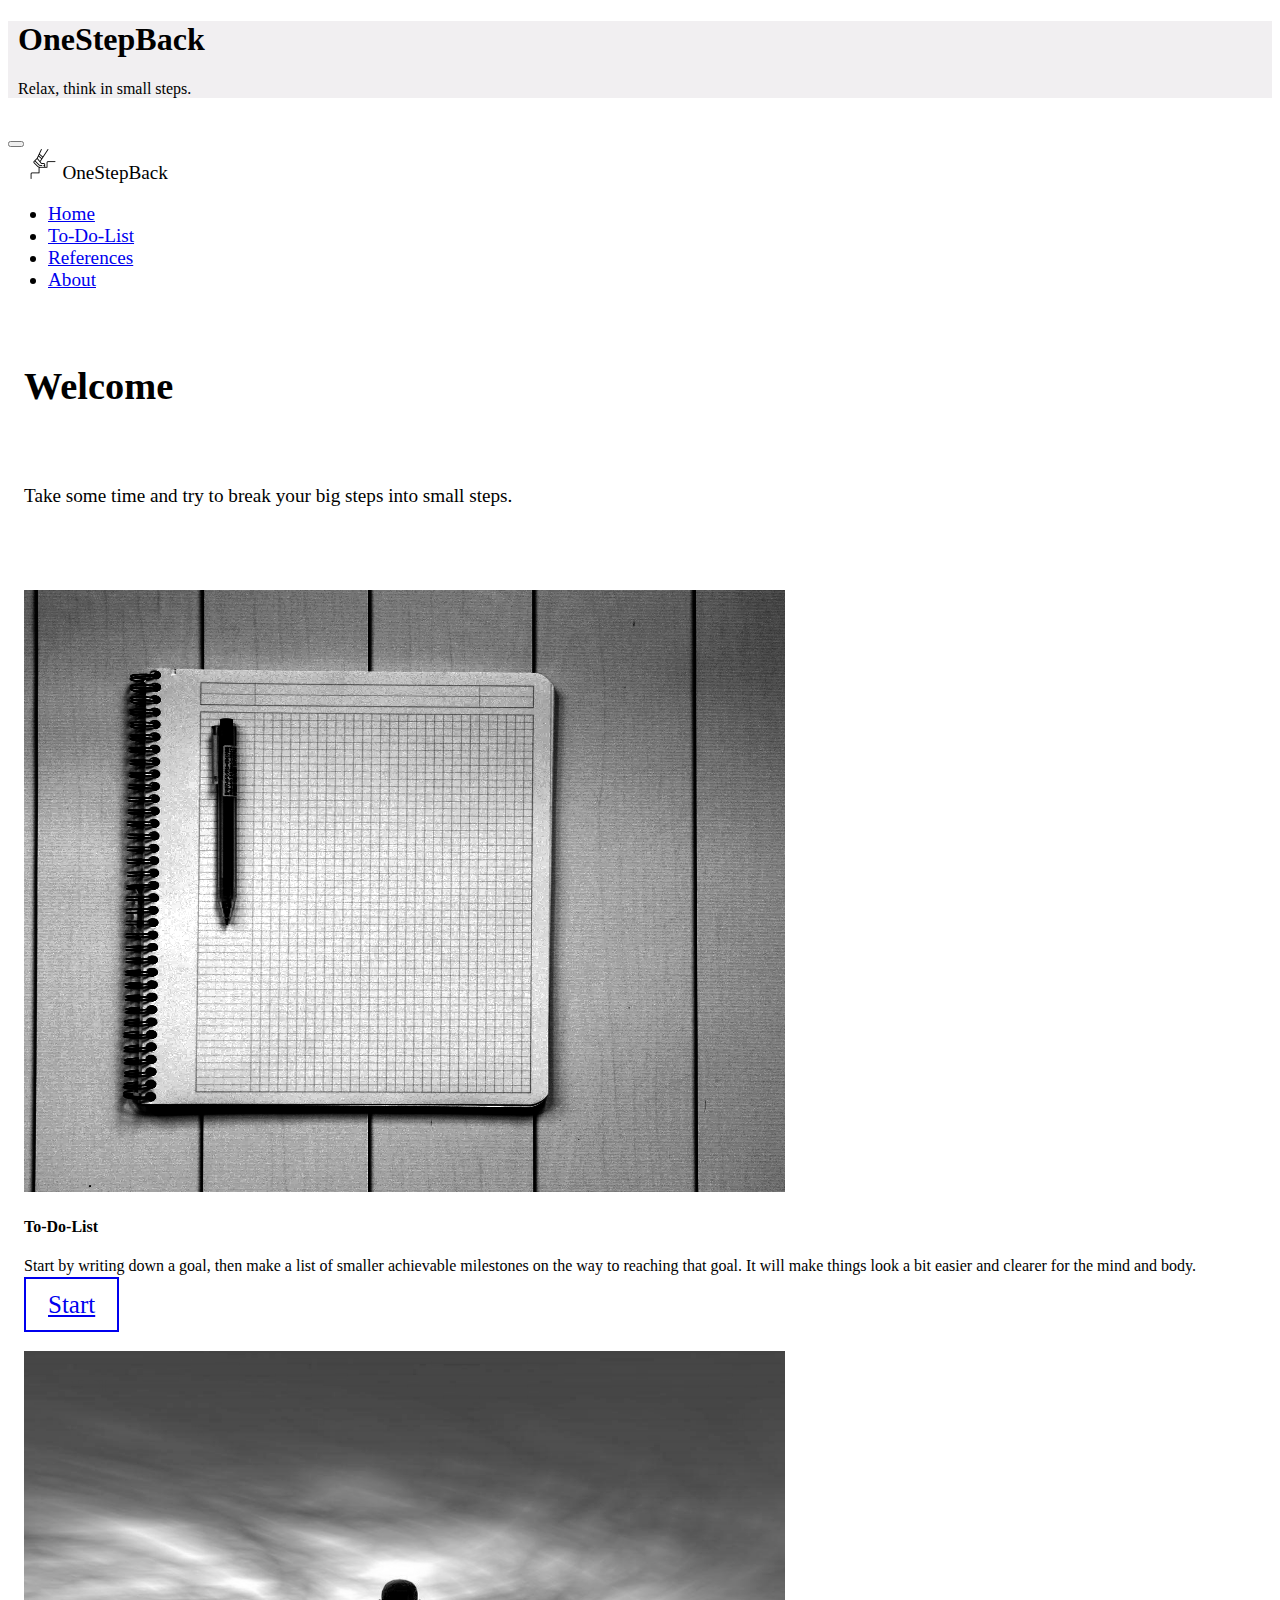
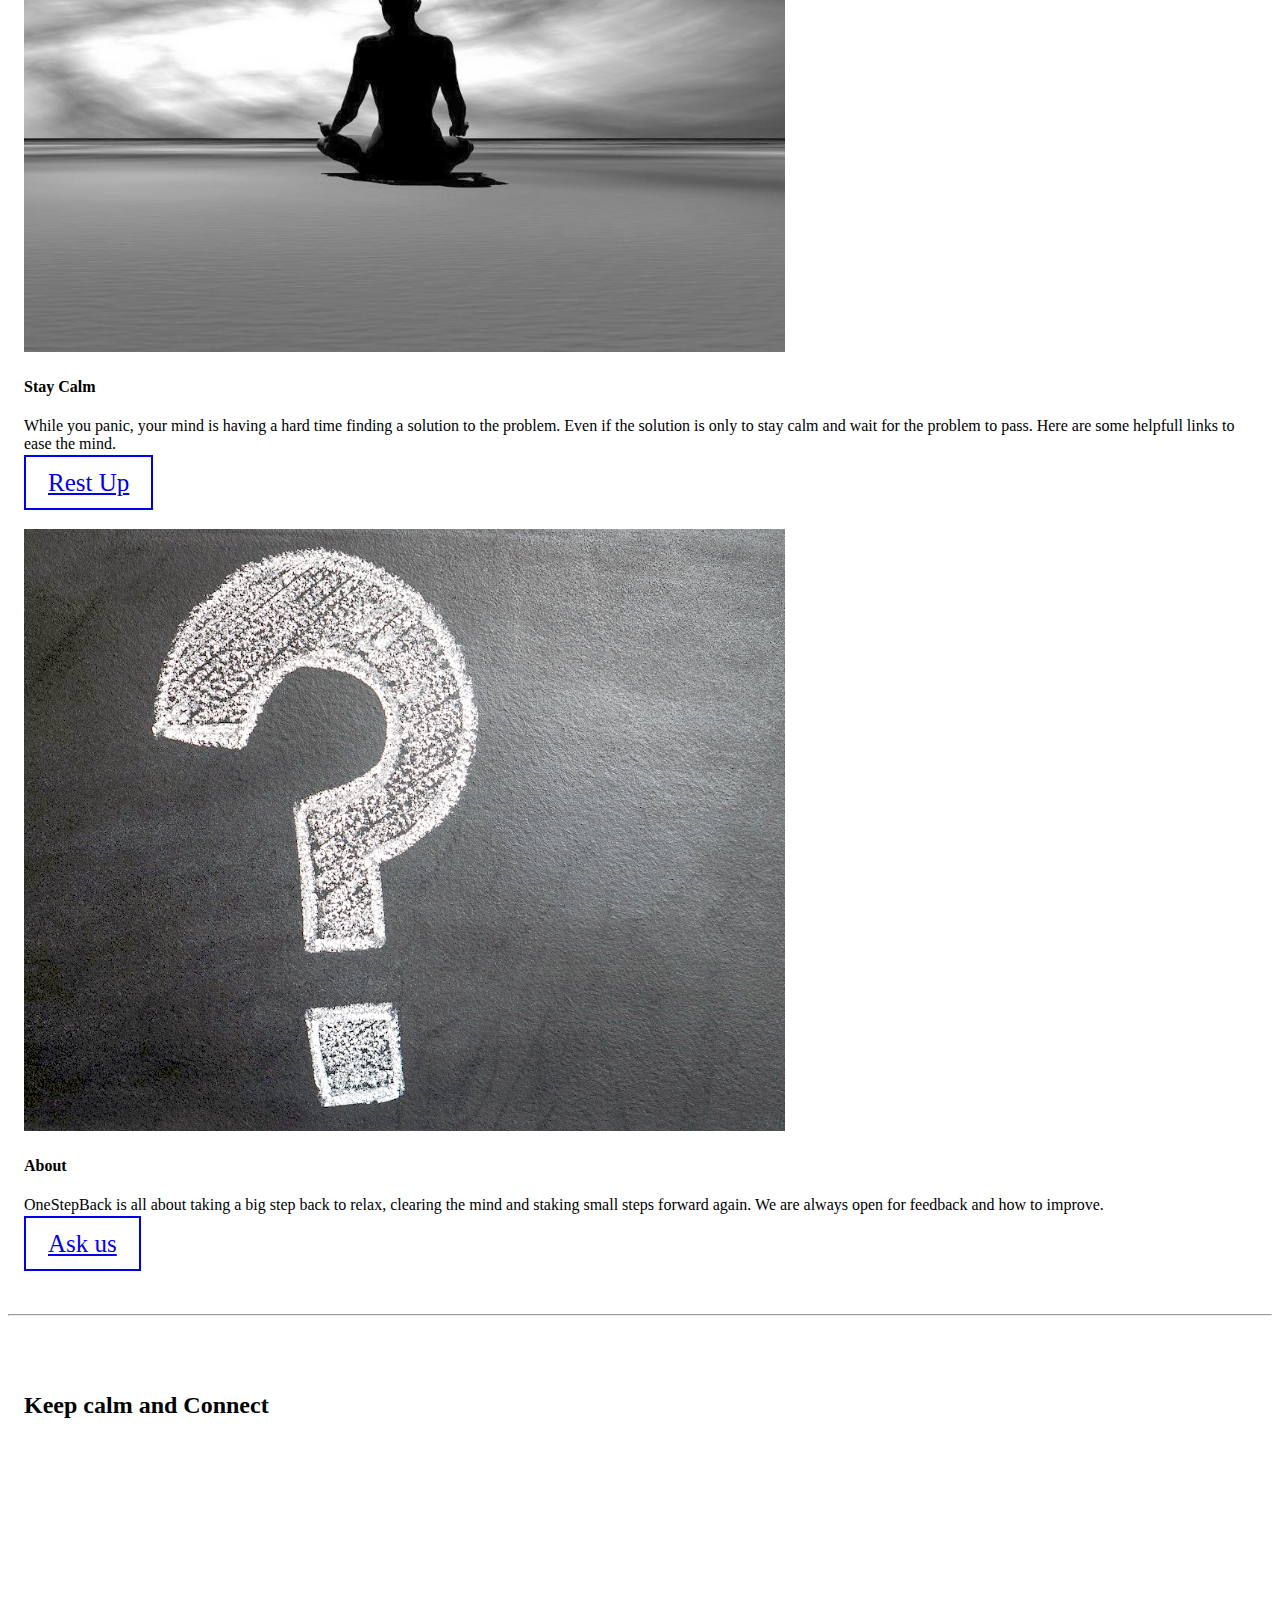
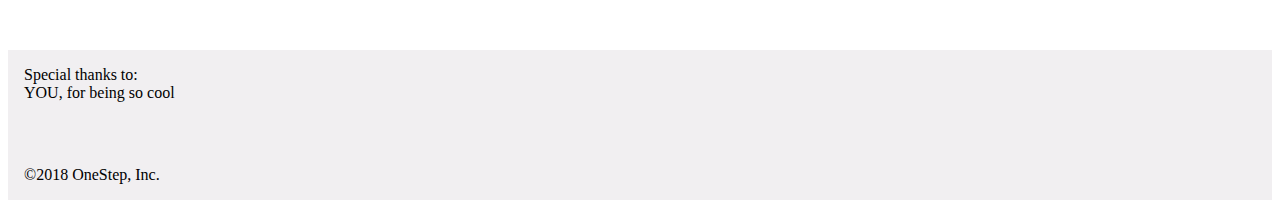
<file: index.html>
<!DOCTYPE html>
<html lang="en">

<head>
  <!-- Required meta tags -->
  <meta charset="utf-8">
  <meta name="viewport" content="width=device-width, initial-scale=1, shrink-to-fit=no">

  <!-- Bootstrap CSS -->
  <link rel="stylesheet" href="https://stackpath.bootstrapcdn.com/bootstrap/4.1.3/css/bootstrap.min.css" integrity="sha384-MCw98/SFnGE8fJT3GXwEOngsV7Zt27NXFoaoApmYm81iuXoPkFOJwJ8ERdknLPMO" crossorigin="anonymous">

  <!-- FontAswsome -->
  <link rel="stylesheet" href="https://use.fontawesome.com/releases/v5.6.1/css/all.css" integrity="sha384-gfdkjb5BdAXd+lj+gudLWI+BXq4IuLW5IT+brZEZsLFm++aCMlF1V92rMkPaX4PP" crossorigin="anonymous">

  <!-- Custom CSS -->
  <link rel="stylesheet" href="css/style.css">


  <title>OneStepBack</title>
</head>

<body>
  <div class="jumbotron jumbotron-fluid" style="margin-bottom: 0px;">
    <div class="container-fluid" style="margin-left: 10px;">
      <h1 class="display-4 bold">OneStepBack</h1>
      <p class="lead">Relax, think in small steps.</p>
    </div>
  </div>

  <nav class="navbar navbar-expand-sm navbar-light bg-light sticky-top">

    <button class="navbar-toggler" data-toggle="collapse" data-target="#navbarcollapse">
      <span class="navbar-toggler-icon"></span>
    </button>

    <div class="collapse navbar-collapse justify-content-sm-start" id="navbarcollapse">

      <a class="navbar-brand" style="margin-left: 10px;"><img src="img/step.png"></a>
      <span class="navbar-text">OneStepBack</span>
      <ul class="navbar-nav">
        <li class="nav-item">
          <a class="nav-link" href="#">Home</a>
        </li>
        <li class="nav-item">
          <a class="nav-link" href="to-Do-List.html">To-Do-List</a>
        </li>
        <li class="nav-item">
          <a class="nav-link" href="reference.html">References</a>
        </li>
        <li class="nav-item">
          <a class="nav-link" href="about.html">About</a>
        </li>
      </ul>
    </div>
  </nav>

  <div class="container-fluid padding">
    <div class="row welcome text-center">
      <div class="col-12">
        <h1 class="display-4 bold">Welcome</h1>
      </div>
      <div class="col-12">
        <p class="lead">Take some time and try to break your big steps into
          small steps.</p>
      </div>
    </div>
  </div>

  <div class="container-fluid padding">
    <div class="row padding">
      <div class="col-md-4 align-items-stretch">
        <div class="card">
          <img class="card-img-top" src="img/card12.png">
          <div class="card-body">
            <h4 class="card-title">To-Do-List</h4>
            <p class="card-text">Start by writing down a goal,
              then make a list of smaller achievable milestones on the way to reaching that goal. It will make things look a bit easier and clearer for the mind and body.
            </p>
            <a href="to-Do-List.html" class="btn btn-outline-secondary">Start</a>
          </div>
        </div>
      </div>

      <div class="col-md-4 align-items-stretch">
        <div class="card">
          <img class="card-img-top" src="img/card2.png">
          <div class="card-body">
            <h4 class="card-title">Stay Calm</h4>
            <p class="card-text">While you panic, your mind is having a hard time finding a solution to the problem.
              Even if the solution is only to stay calm and wait for the problem to pass. Here are some helpfull links to ease the mind.
            </p>
            <a href="reference.html" class="btn btn-outline-secondary">Rest Up</a>
          </div>
        </div>
      </div>

      <div class="col-md-4 align-items-stretch">
        <div class="card">
          <img class="card-img-top" src="img/card3.png">
          <div class="card-body">
            <h4 class="card-title">About</h4>
            <p class="card-text"> OneStepBack is all about taking a big step back to relax,
              clearing the mind and staking small steps forward again. We are always open for feedback and how to improve.
            </p>
            <a href="about.html" class="btn btn-outline-secondary">Ask us</a>
          </div>
        </div>
      </div>
    </div>
    <hr class="my-4">
  </div>

  <div class="container-fluid padding">
    <div class="row text-center padding">
      <div class="col-12">
        <h2 class="display-4">Keep calm and Connect</h2>
      </div>
      <div class="col-12 social padding">
        <a href="https://www.plus.google.com"><i class="fab fa-google-plus-g"></i></a>
        <a href="https://www.youtube.com"><i class="fab fa-youtube"></i> </a>
        <a href="https://www.instagram.com"><i class="fab fa-instagram"></i> </a>
        <a href="https://www.twitter.com"><i class="fab fa-twitter"></i> </a>
        <a href="https://www.facebook.com"><i class="fab fa-facebook"></i> </a>
        </div>
      </div>
    </div>
                    <footer class="text-black mt-4">
                    <div class="container-fluid py-3">

                      <div class="row">
                        <div class="col-sm-6">Special thanks to: <span class="small"><br>YOU, for being so cool</span></div>
                        <div class="col-sm"></div>
                        <div class="col-sm small text-sm-right">©2018 OneStep, Inc.</div>
                      </div>
                    </div>
                    </footer>

                    <!-- Optional JavaScript -->
                    <!-- jQuery first, then Popper.js, then Bootstrap JS -->
                    <script src="https://code.jquery.com/jquery-3.3.1.slim.min.js" integrity="sha384-q8i/X+965DzO0rT7abK41JStQIAqVgRVzpbzo5smXKp4YfRvH+8abtTE1Pi6jizo" crossorigin="anonymous"></script>
                    <script src="https://cdnjs.cloudflare.com/ajax/libs/popper.js/1.14.3/umd/popper.min.js" integrity="sha384-ZMP7rVo3mIykV+2+9J3UJ46jBk0WLaUAdn689aCwoqbBJiSnjAK/l8WvCWPIPm49" crossorigin="anonymous"></script>
                    <script src="https://stackpath.bootstrapcdn.com/bootstrap/4.1.3/js/bootstrap.min.js" integrity="sha384-ChfqqxuZUCnJSK3+MXmPNIyE6ZbWh2IMqE241rYiqJxyMiZ6OW/JmZQ5stwEULTy" crossorigin="anonymous"></script>
</body>

</html>
</file>
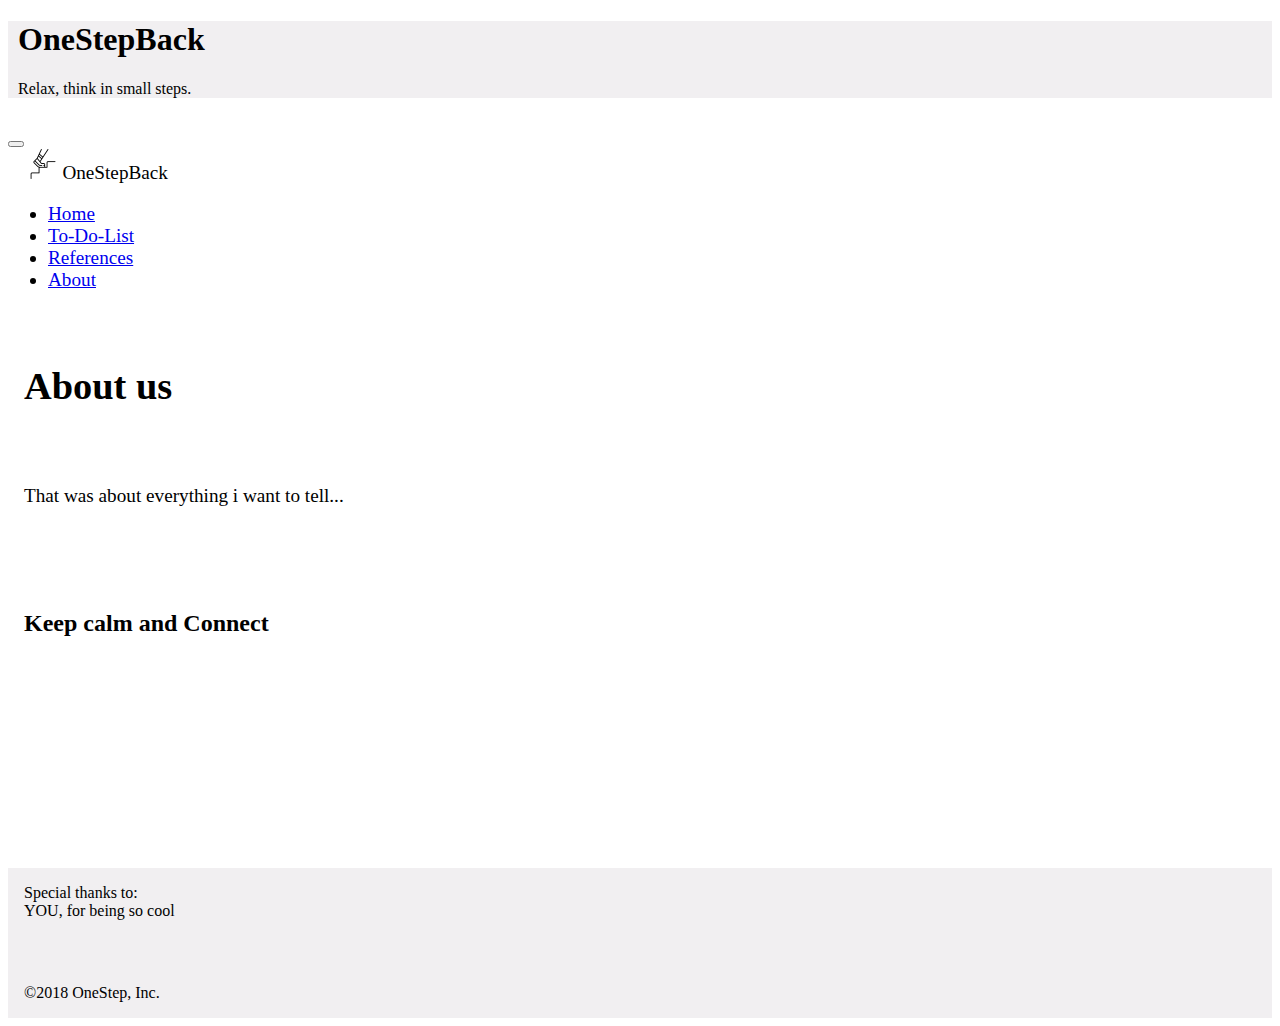
<file: about.html>
<!DOCTYPE html>
<html lang="en">

<head>
  <!-- Required meta tags -->
  <meta charset="utf-8">
  <meta name="viewport" content="width=device-width, initial-scale=1, shrink-to-fit=no">

  <!-- Bootstrap CSS -->
  <link rel="stylesheet" href="https://stackpath.bootstrapcdn.com/bootstrap/4.1.3/css/bootstrap.min.css" integrity="sha384-MCw98/SFnGE8fJT3GXwEOngsV7Zt27NXFoaoApmYm81iuXoPkFOJwJ8ERdknLPMO" crossorigin="anonymous">

  <!-- FontAswsome -->
  <link rel="stylesheet" href="https://use.fontawesome.com/releases/v5.6.1/css/all.css" integrity="sha384-gfdkjb5BdAXd+lj+gudLWI+BXq4IuLW5IT+brZEZsLFm++aCMlF1V92rMkPaX4PP" crossorigin="anonymous">

  <!-- Custom CSS -->
  <link rel="stylesheet" href="css/style.css">


  <title>OneStepBack</title>
</head>

<body>
  <div class="jumbotron jumbotron-fluid" style="margin-bottom: 0px;">
    <div class="container-fluid" style="margin-left: 10px;">
      <h1 class="display-4 bold">OneStepBack</h1>
      <p class="lead">Relax, think in small steps.</p>
    </div>
  </div>

  <nav class="navbar navbar-expand-sm navbar-light bg-light sticky-top">

    <button class="navbar-toggler" data-toggle="collapse" data-target="#navbarcollapse">
      <span class="navbar-toggler-icon"></span>
    </button>

    <div class="collapse navbar-collapse justify-content-sm-start" id="navbarcollapse">

      <a class="navbar-brand" style="margin-left: 10px;"><img src="img/step.png"></a>
      <span class="navbar-text">OneStepBack</span>
      <ul class="navbar-nav">
        <li class="nav-item">
          <a class="nav-link" href="index.html">Home</a>
        </li>
        <li class="nav-item">
          <a class="nav-link" href="to-Do-List.html">To-Do-List</a>
        </li>
        <li class="nav-item">
          <a class="nav-link" href="reference.html">References</a>
        </li>
        <li class="nav-item">
          <a class="nav-link" href="#">About</a>
        </li>
      </ul>
    </div>
  </nav>

  <div class="container-fluid padding">
    <div class="row welcome text-center">
      <div class="col-12">
        <h1 class="display-4 bold">About us</h1>
      </div>
      <div class="col-12">
        <p class="lead"> That was about everything i want to tell...</p>
      </div>
    </div>
  </div>

  <div class="container-fluid padding">
    <div class="row text-center padding">
      <div class="col-12">
        <h2 class="display-4">Keep calm and Connect</h2>
      </div>
      <div class="col-12 social padding">
        <a href="https://www.plus.google.com"><i class="fab fa-google-plus-g"></i></a>
        <a href="https://www.youtube.com"><i class="fab fa-youtube"></i> </a>
        <a href="https://www.instagram.com"><i class="fab fa-instagram"></i> </a>
        <a href="https://www.twitter.com"><i class="fab fa-twitter"></i> </a>
        <a href="https://www.facebook.com"><i class="fab fa-facebook"></i> </a>
      </div>
    </div>
  </div>
  <footer class="text-black mt-4">
    <div class="container-fluid py-3">

      <div class="row">
        <div class="col-sm-6">Special thanks to: <span class="small"><br>YOU, for being so cool</span></div>
        <div class="col-sm"></div>
        <div class="col-sm small text-sm-right">©2018 OneStep, Inc.</div>
      </div>
    </div>
  </footer>

  <!-- Optional JavaScript -->
  <!-- jQuery first, then Popper.js, then Bootstrap JS -->
  <script src="https://code.jquery.com/jquery-3.3.1.slim.min.js" integrity="sha384-q8i/X+965DzO0rT7abK41JStQIAqVgRVzpbzo5smXKp4YfRvH+8abtTE1Pi6jizo" crossorigin="anonymous"></script>
  <script src="https://cdnjs.cloudflare.com/ajax/libs/popper.js/1.14.3/umd/popper.min.js" integrity="sha384-ZMP7rVo3mIykV+2+9J3UJ46jBk0WLaUAdn689aCwoqbBJiSnjAK/l8WvCWPIPm49" crossorigin="anonymous"></script>
  <script src="https://stackpath.bootstrapcdn.com/bootstrap/4.1.3/js/bootstrap.min.js" integrity="sha384-ChfqqxuZUCnJSK3+MXmPNIyE6ZbWh2IMqE241rYiqJxyMiZ6OW/JmZQ5stwEULTy" crossorigin="anonymous"></script>
</body>

</html>
</file>
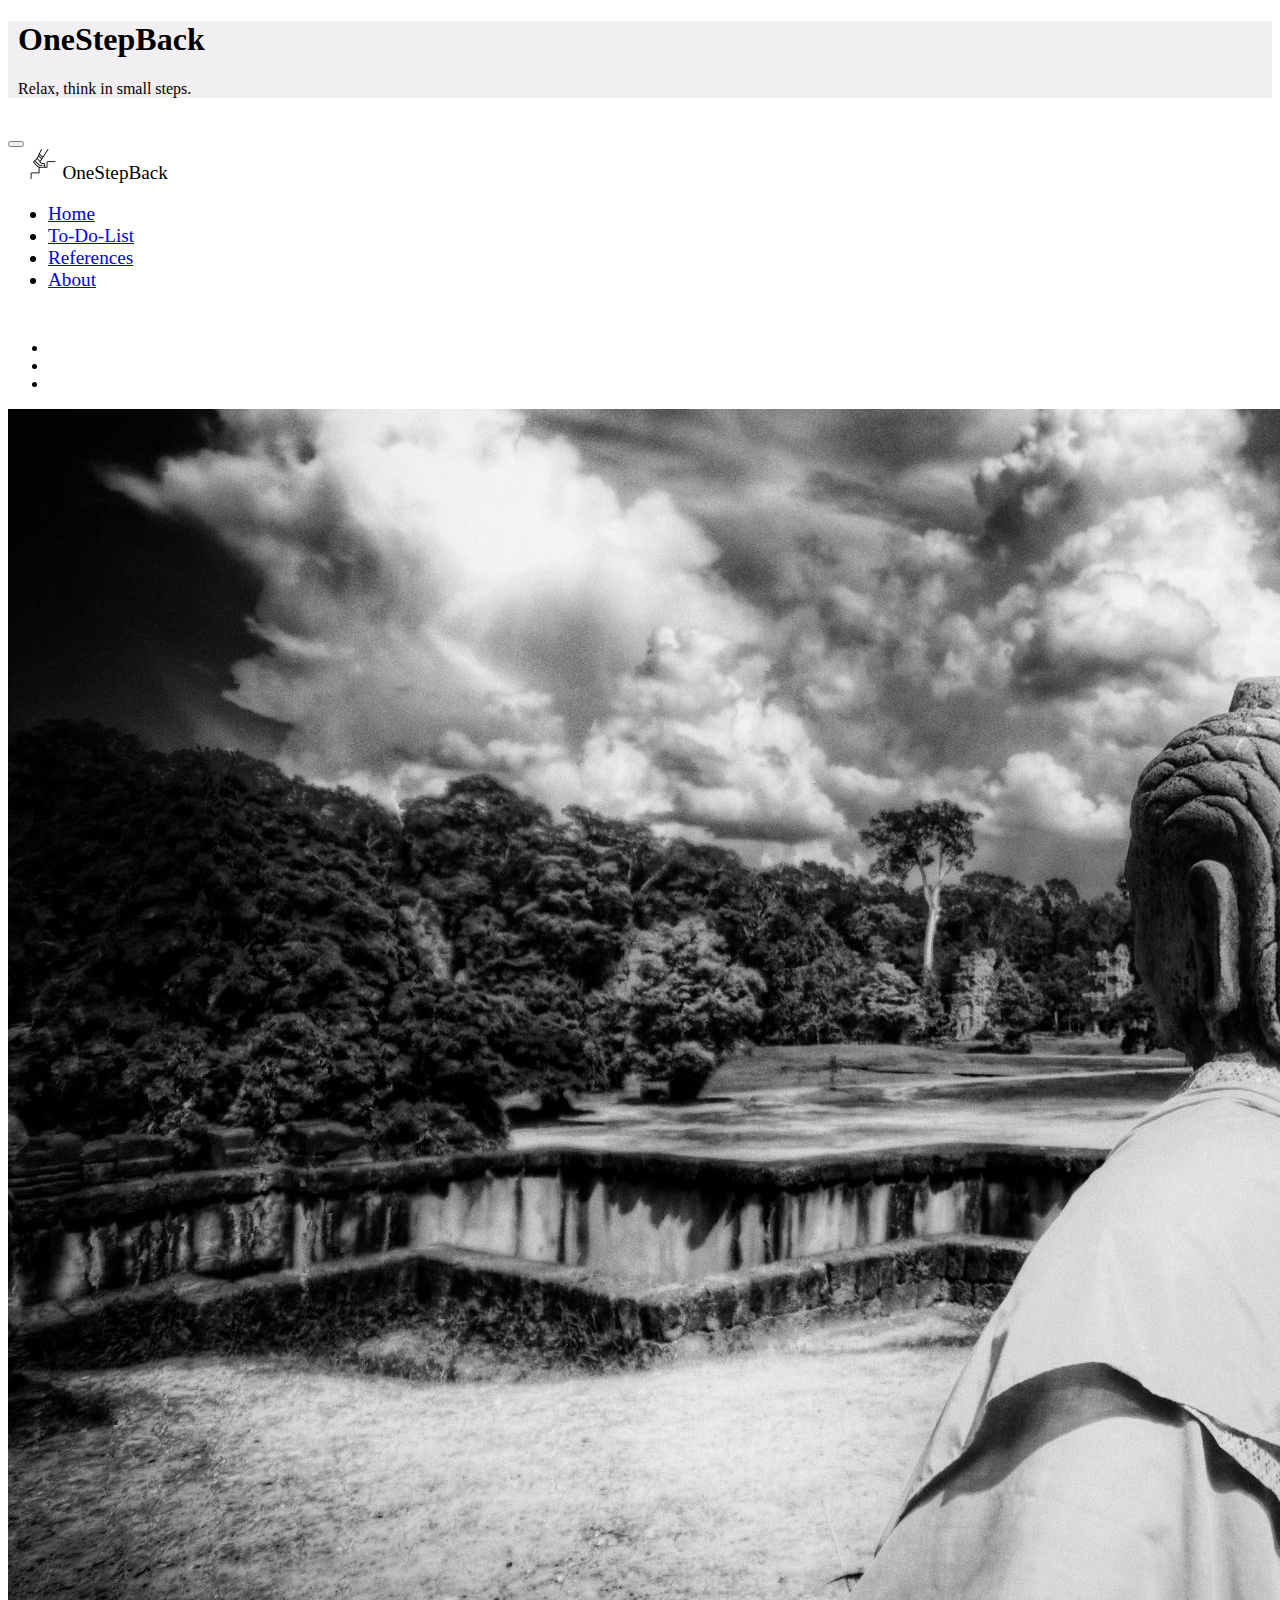
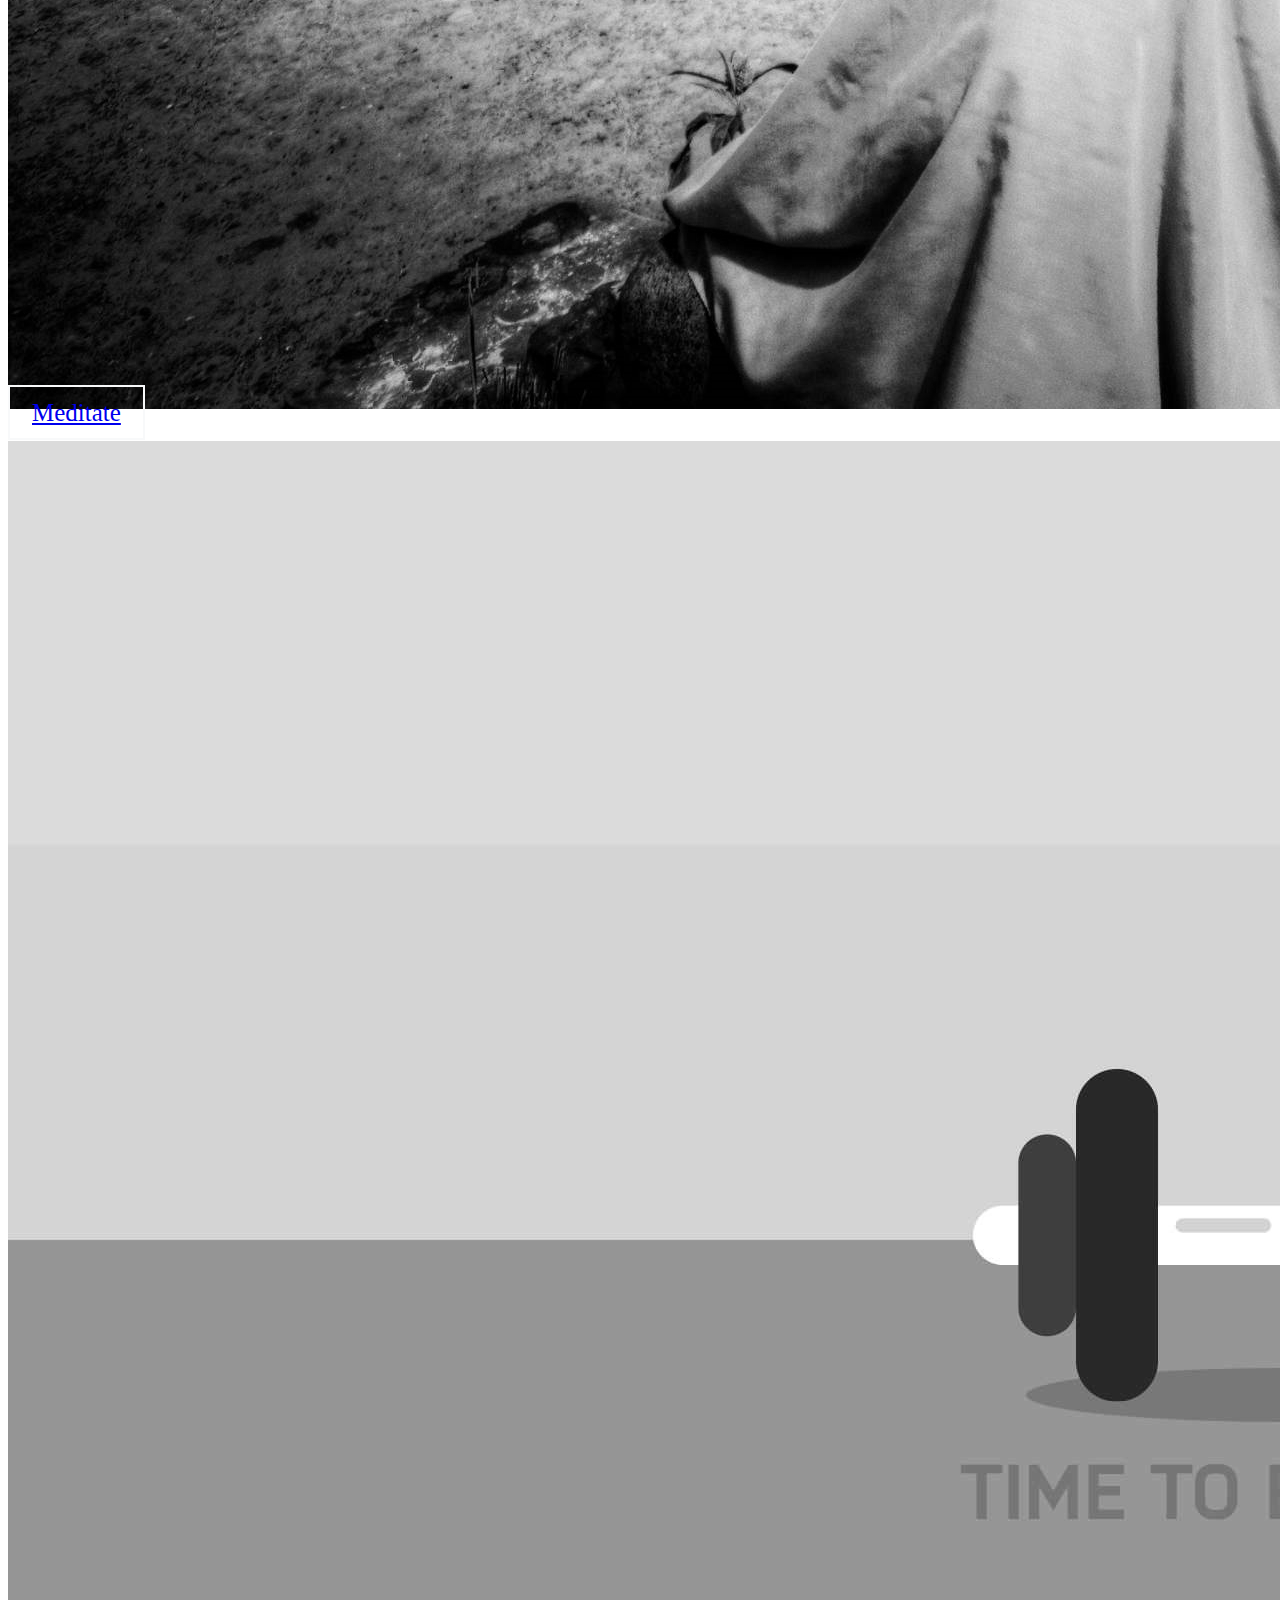
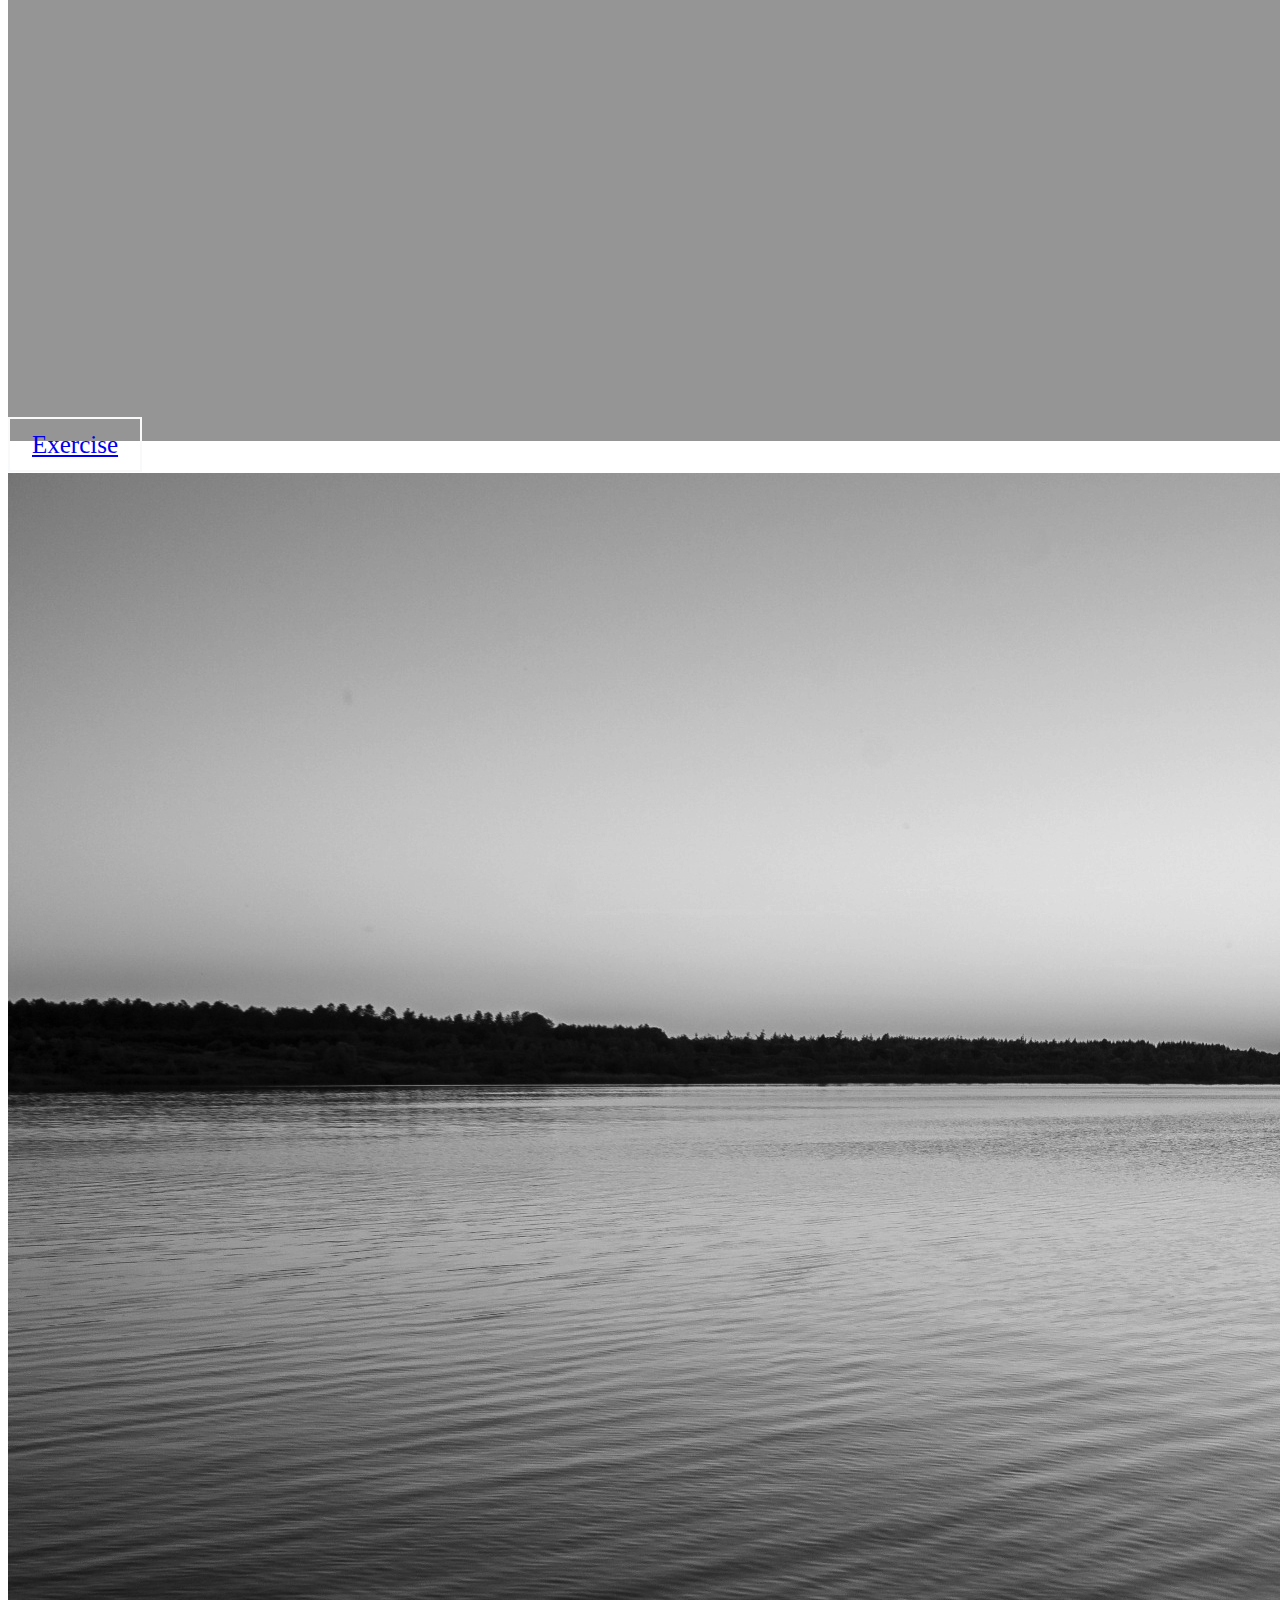
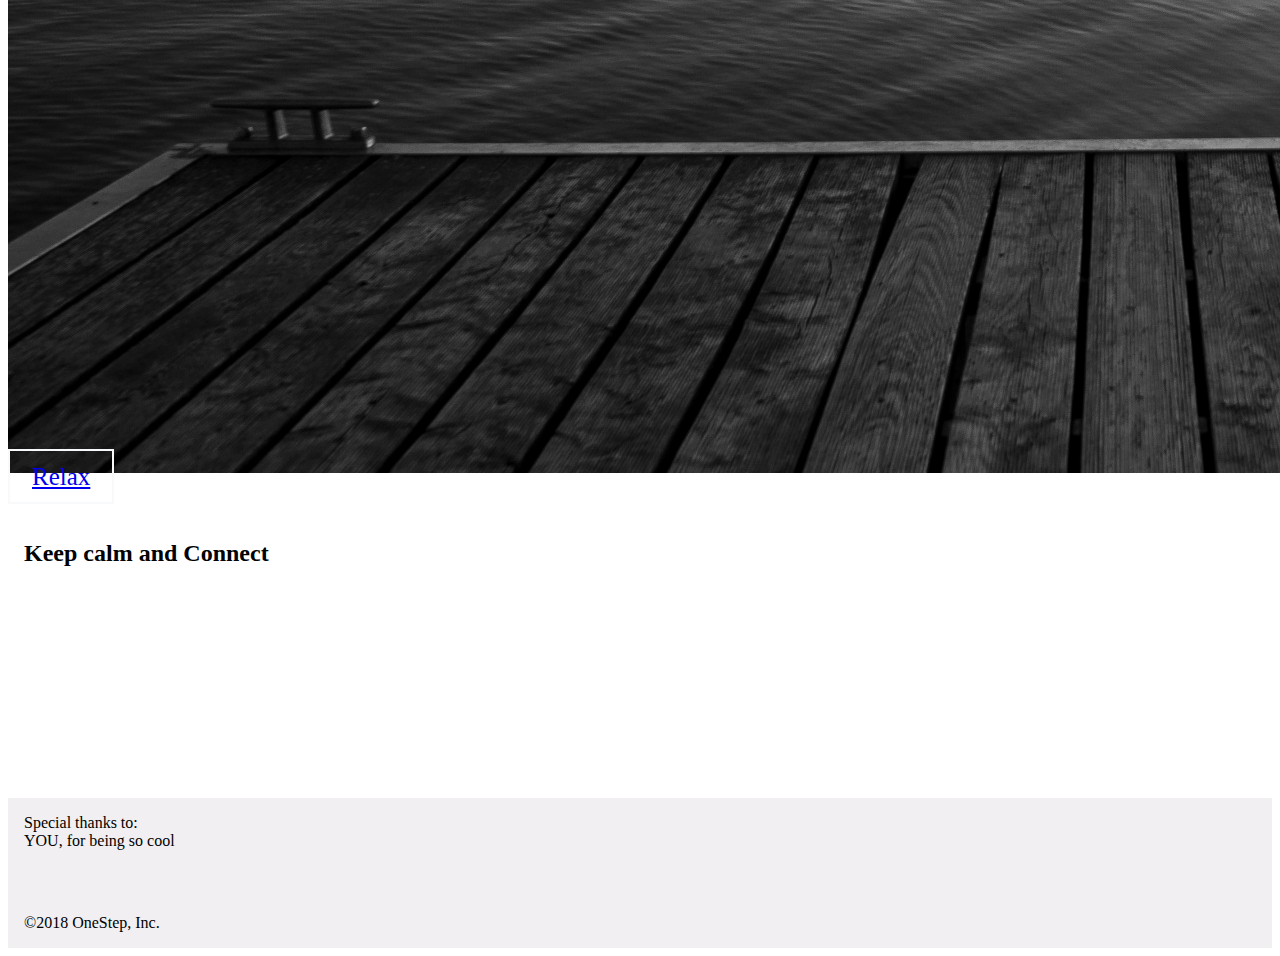
<file: reference.html>
<!DOCTYPE html>
<html lang="en">

<head>
  <!-- Required meta tags -->
  <meta charset="utf-8">
  <meta name="viewport" content="width=device-width, initial-scale=1, shrink-to-fit=no">

  <!-- Bootstrap CSS -->
  <link rel="stylesheet" href="https://stackpath.bootstrapcdn.com/bootstrap/4.1.3/css/bootstrap.min.css" integrity="sha384-MCw98/SFnGE8fJT3GXwEOngsV7Zt27NXFoaoApmYm81iuXoPkFOJwJ8ERdknLPMO" crossorigin="anonymous">

  <!-- FontAswsome -->
  <link rel="stylesheet" href="https://use.fontawesome.com/releases/v5.6.1/css/all.css" integrity="sha384-gfdkjb5BdAXd+lj+gudLWI+BXq4IuLW5IT+brZEZsLFm++aCMlF1V92rMkPaX4PP" crossorigin="anonymous">

  <!-- Custom CSS -->
  <link rel="stylesheet" href="css/style.css">


  <title>OneStepBack</title>
</head>

<body>
  <div class="jumbotron jumbotron-fluid" style="margin-bottom: 0px;">
    <div class="container-fluid" style="margin-left: 10px;">
      <h1 class="display-4 bold">OneStepBack</h1>
      <p class="lead">Relax, think in small steps.</p>
    </div>
  </div>

  <nav class="navbar navbar-expand-sm navbar-light bg-light sticky-top">

    <button class="navbar-toggler" data-toggle="collapse" data-target="#navbarcollapse">
      <span class="navbar-toggler-icon"></span>
    </button>

    <div class="collapse navbar-collapse justify-content-sm-start" id="navbarcollapse">

      <a class="navbar-brand" style="margin-left: 10px;"><img src="img/step.png"></a>
      <span class="navbar-text">OneStepBack</span>
      <ul class="navbar-nav">
        <li class="nav-item">
          <a class="nav-link" href="index.html">Home</a>
        </li>
        <li class="nav-item">
          <a class="nav-link" href="to-Do-List.html">To-Do-List</a>
        </li>
        <li class="nav-item">
          <a class="nav-link" href="#">References</a>
        </li>
        <li class="nav-item">
          <a class="nav-link" href="about.html">About</a>
        </li>
      </ul>
    </div>
  </nav>

  <div id="slides" class="carousel slide" data-ride="carousel">
    <ul class="carousel-indicators">
      <li data-target="#slides" data-slide-to="0" class="active"> </li>
      <li data-target="#slides" data-slide-to="1"> </li>
      <li data-target="#slides" data-slide-to="2"> </li>
    </ul>
    <div class="carousel-inner" role="listbox">
      <div class="carousel-item active">
        <img class="img-fluid" src="img/caro1.jpg">
        <div class="carousel-caption">
        <a href="http://www.donothingfor2minutes.com/" class="btn btn-secondary btn-lg" target="_blank">Meditate</a>
        </div>
      </div>
      <div class="carousel-item">
        <img class="img-fluid" src="img/caro2.jpg">
        <div class="carousel-caption">
          <a href="https://phrakture.github.io/molding-mobility.html" class="btn btn-secondary btn-lg" target="_blank">Exercise</a>
        </div>
      </div>
      <div class="carousel-item">
        <img class="img-fluid" src="img/caro3.jpg">
        <div class="carousel-caption">
          <a href="http://soundrown.com/" class="btn btn-secondary btn-lg" target="_blank">Relax</a>
        </div>
      </div>
    </div>
  </div>


  <div class="container-fluid padding">
    <div class="row text-center padding">
      <div class="col-12">
        <h2 class="display-4">Keep calm and Connect</h2>
      </div>
      <div class="col-12 social padding">
        <a href="https://www.plus.google.com"><i class="fab fa-google-plus-g"></i></a>
        <a href="https://www.youtube.com"><i class="fab fa-youtube"></i> </a>
        <a href="https://www.instagram.com"><i class="fab fa-instagram"></i> </a>
        <a href="https://www.twitter.com"><i class="fab fa-twitter"></i> </a>
        <a href="https://www.facebook.com"><i class="fab fa-facebook"></i> </a>
      </div>
    </div>
  </div>
  <footer class="text-black mt-4">
    <div class="container-fluid py-3">

      <div class="row">
        <div class="col-sm-6">Special thanks to: <span class="small"><br>YOU, for being so cool</span></div>
        <div class="col-sm"></div>
        <div class="col-sm small text-sm-right">©2018 OneStep, Inc.</div>
      </div>
    </div>
  </footer>

  <!-- Optional JavaScript -->
  <!-- jQuery first, then Popper.js, then Bootstrap JS -->
  <script src="https://code.jquery.com/jquery-3.3.1.slim.min.js" integrity="sha384-q8i/X+965DzO0rT7abK41JStQIAqVgRVzpbzo5smXKp4YfRvH+8abtTE1Pi6jizo" crossorigin="anonymous"></script>
  <script src="https://cdnjs.cloudflare.com/ajax/libs/popper.js/1.14.3/umd/popper.min.js" integrity="sha384-ZMP7rVo3mIykV+2+9J3UJ46jBk0WLaUAdn689aCwoqbBJiSnjAK/l8WvCWPIPm49" crossorigin="anonymous"></script>
  <script src="https://stackpath.bootstrapcdn.com/bootstrap/4.1.3/js/bootstrap.min.js" integrity="sha384-ChfqqxuZUCnJSK3+MXmPNIyE6ZbWh2IMqE241rYiqJxyMiZ6OW/JmZQ5stwEULTy" crossorigin="anonymous"></script>
</body>

</html>
</file>
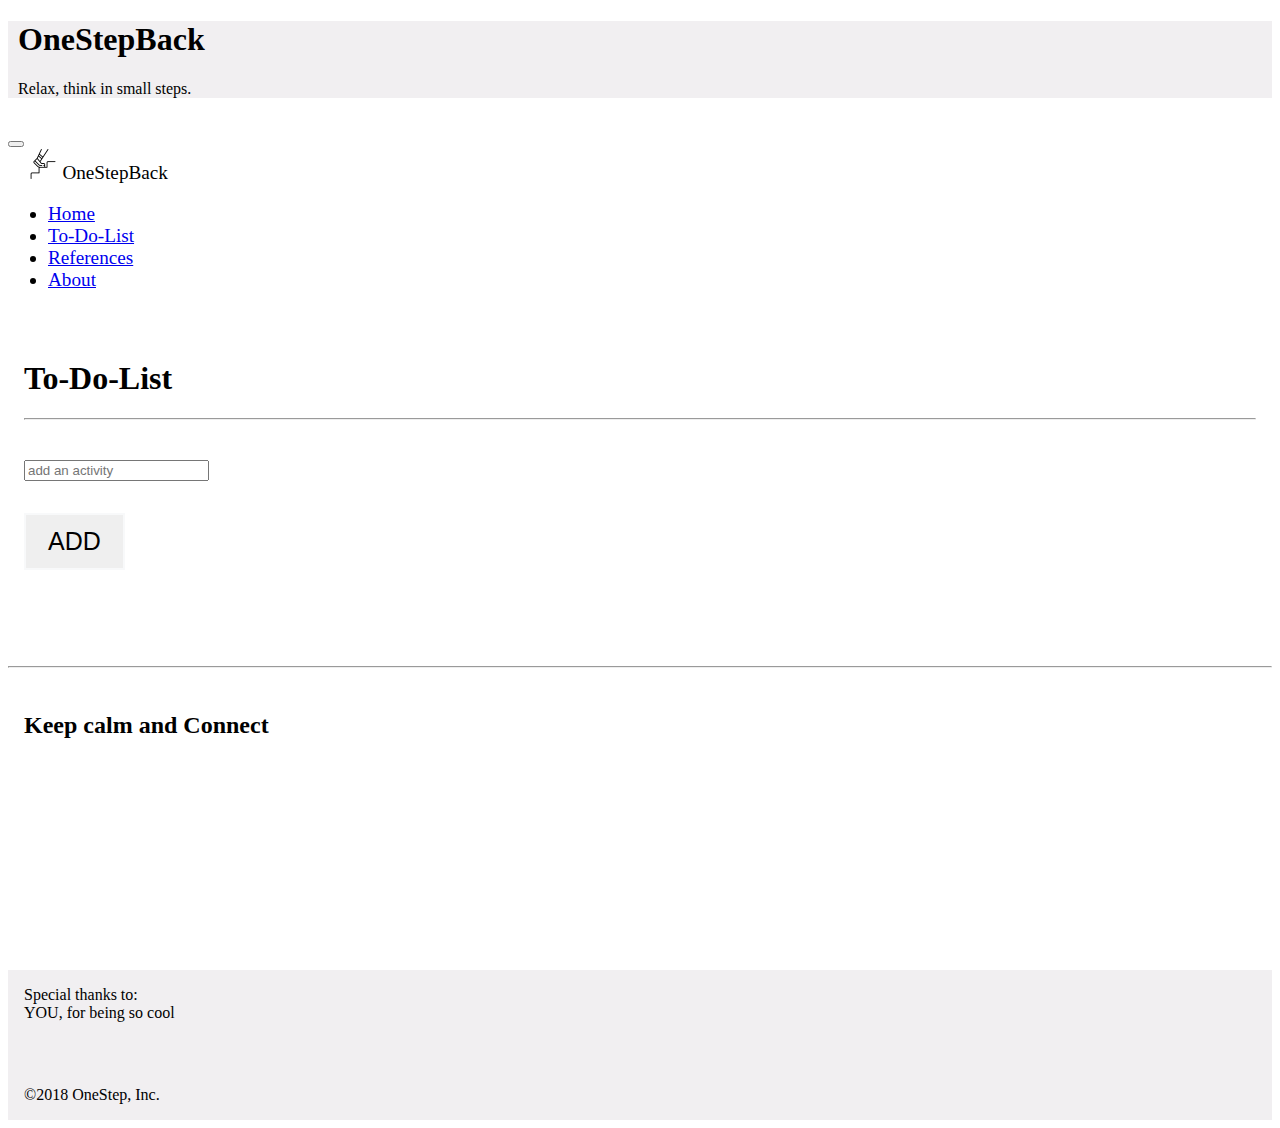
<file: to-Do-List.html>
<!DOCTYPE html>
<html lang="en">

<head>
  <!-- Required meta tags -->
  <meta charset="utf-8">
  <meta name="viewport" content="width=device-width, initial-scale=1, shrink-to-fit=no">

  <!-- Bootstrap CSS -->
  <link rel="stylesheet" href="https://stackpath.bootstrapcdn.com/bootstrap/4.1.3/css/bootstrap.min.css" integrity="sha384-MCw98/SFnGE8fJT3GXwEOngsV7Zt27NXFoaoApmYm81iuXoPkFOJwJ8ERdknLPMO" crossorigin="anonymous">

  <!-- FontAswsome -->
  <link rel="stylesheet" href="https://use.fontawesome.com/releases/v5.6.1/css/all.css" integrity="sha384-gfdkjb5BdAXd+lj+gudLWI+BXq4IuLW5IT+brZEZsLFm++aCMlF1V92rMkPaX4PP" crossorigin="anonymous">

  <!-- Custom CSS -->
  <link rel="stylesheet" href="css/style.css">


  <title>OneStepBack</title>
</head>

<body>
  <div class="jumbotron jumbotron-fluid" style="margin-bottom: 0px;">
    <div class="container-fluid" style="margin-left: 10px;">
      <h1 class="display-4 bold">OneStepBack</h1>
      <p class="lead">Relax, think in small steps.</p>
    </div>
  </div>

  <nav class="navbar navbar-expand-sm navbar-light bg-light sticky-top">

    <button class="navbar-toggler" data-toggle="collapse" data-target="#navbarcollapse">
      <span class="navbar-toggler-icon"></span>
    </button>

    <div class="collapse navbar-collapse justify-content-sm-start" id="navbarcollapse">

      <a class="navbar-brand" style="margin-left: 10px;"><img src="img/step.png"></a>
      <span class="navbar-text">OneStepBack</span>
      <ul class="navbar-nav">
        <li class="nav-item">
          <a class="nav-link" href="index.html">Home</a>
        </li>
        <li class="nav-item">
          <a class="nav-link" href="#">To-Do-List</a>
        </li>
        <li class="nav-item">
          <a class="nav-link" href="reference.html">References</a>
        </li>
        <li class="nav-item">
          <a class="nav-link" href="about.html">About</a>
        </li>
      </ul>
    </div>
  </nav>

  <div class="container-fluid padding">
    <div class="row text-center padding">
      <div class="col-12">
		<h1 class="display-4">To-Do-List</h1>
    <hr class="my-4">
    </div>
    <div class="col-12">
    <input id="inputtodolist" type="text" class="form-control" placeholder="add an activity">
    </div>
		<div class="col-12">
		<button id="addtodolist" class="btn btn-block btn-secondary">ADD</button>
	</div>
  </div>
  </div>
	<div class="container">
		<!--add an ordered list tag-->
		<ol id="oltodolist" class="list-group">

		</ol>
        <hr class="my-4">
	</div>


  <div class="container-fluid padding">
    <div class="row text-center padding">
      <div class="col-12">
        <h2 class="display-4">Keep calm and Connect</h2>
      </div>
      <div class="col-12 social padding">
        <a href="https://www.plus.google.com"><i class="fab fa-google-plus-g"></i></a>
        <a href="https://www.youtube.com"><i class="fab fa-youtube"></i> </a>
        <a href="https://www.instagram.com"><i class="fab fa-instagram"></i> </a>
        <a href="https://www.twitter.com"><i class="fab fa-twitter"></i> </a>
        <a href="https://www.facebook.com"><i class="fab fa-facebook"></i> </a>
      </div>
    </div>
  </div>
  <footer class="text-black mt-4">
    <div class="container-fluid py-3">

      <div class="row">
        <div class="col-sm-6">Special thanks to: <span class="small"><br>YOU, for being so cool</span></div>
        <div class="col-sm"></div>
        <div class="col-sm small text-sm-right">©2018 OneStep, Inc.</div>
      </div>
    </div>
  </footer>

  <!-- Optional JavaScript -->
  <!-- jQuery first, then Popper.js, then Bootstrap JS -->
  <script src="https://code.jquery.com/jquery-3.3.1.slim.min.js" integrity="sha384-q8i/X+965DzO0rT7abK41JStQIAqVgRVzpbzo5smXKp4YfRvH+8abtTE1Pi6jizo" crossorigin="anonymous"></script>
  <script src="https://cdnjs.cloudflare.com/ajax/libs/popper.js/1.14.3/umd/popper.min.js" integrity="sha384-ZMP7rVo3mIykV+2+9J3UJ46jBk0WLaUAdn689aCwoqbBJiSnjAK/l8WvCWPIPm49" crossorigin="anonymous"></script>
  <script src="https://stackpath.bootstrapcdn.com/bootstrap/4.1.3/js/bootstrap.min.js" integrity="sha384-ChfqqxuZUCnJSK3+MXmPNIyE6ZbWh2IMqE241rYiqJxyMiZ6OW/JmZQ5stwEULTy" crossorigin="anonymous"></script>
  <script src="todolist.js"></script>
</body>

</html>
</file>
<file: css/style.css>
/*body {
  background: url('../img/background.jpg') no-repeat center center fixed;
  -webkit-background-size: cover;
  -moz-background-size: cover;
  background-size: cover;
  -o-background-size: cover;
} */

html {
  font-size: 1rem;
}

.btn {
  padding: 12px 22px;
  border: 2px solid;
  font-size: 25px;
}


.btn-secondary:hover {
  background-color: #F1EFF1;
}

.btn-secondary {
  border-color: #F8F9FA;
}

.btn:hover {
  border-color: #F8F9FA;
}


.navbar {
  margin-bottom: 0;
  border-radius: 0;
  padding: 1% 0;
}

.jumbotron {
  background-color: #F1EFF1;
}

.navbar .navbar-collapse span {
  color: black;
  margin-right: 10px;
}

[class*="col-"] {
  padding: 1rem;
}

.padding {
  padding-bottom: 2rem;
}

footer {
  background-color: #F1EFF1;
}

.align-self-end{
  font-align: right;
}

.social a{
  font-size: 4.5em;
  padding: 3rem;
  text-decoration: none;
}

.fa-youtube, .fa-twitter ,.fa-facebook ,.fa-instagram ,.fa-google-plus-g{
  color:#F1EFF1;
}

.fa-youtube:hover
, .fa-twitter:hover
,.fa-facebook:hover
,.fa-instagram:hover
,.fa-google-plus-g:hover{
  color:#d5d5d5;
}

.navbar-brand {
  padding-left: 0.5em;
}

.carousel-caption {
  top: 60%;
  transform: translateY(-50%);
}

.remove-button{
	color: #d5d5d5;
	float: right;
	cursor: pointer;
}




/* Extra small devices (portrait phones, less than 576px) */
@media (max-width: 575.98px) {
  .navbar-brand {
    display: none;
  }
  .nav-item{
    padding-left: 1.2em;
  }
  .navbar .navbar-collapse span{
    padding-left: 1.2em;
  }
  .navbar-toggler{
    padding-left: 1em;
    border: 0;
  }
  .display-4{
    font-size: 200%;
  }

  footer {
    text-align: center;
  }
  .btn {
    font-size: 16px;
    padding: 6px 15px;
  }
  .social a{
    font-size: 2.5em;
    padding: 1rem;
  }
}

/* Small devices (landscape phones, 576px and up)*/
@media (min-width: 576px) and (max-width: 767.98px) {
  nav{
    font-size: 1.025rem;
  }
  .social a{
    font-size: 3em;
    padding: 1rem;
  }
  .display-4{
    font-size: 225%;
  }
  .btn {
    font-size: 18px;
    padding: 7px 16px;
  }

}

/* Medium devices (tablets, 768px and up)*/
@media (min-width: 768px) and (max-width: 991.98px) {
  nav{
    font-size: 1.05rem;
  }
  .social a{
    font-size: 4.0em;
    padding: 2rem;
  }
  .display-4{
    font-size: 250%;
  }
  .btn {
    font-size: 19px;
    padding: 9px 17px;
  }
}

/* Large devices (desktops, 992px and up)*/
@media (min-width: 992px) and (max-width: 1199.98px) {
  nav{
    font-size: 1.1rem;
  }
  footer {
    font-size: 1rem:
  }


}

/* Extra large devices (large desktops, 1200px and up)*/
@media (min-width: 1200px) {
  nav, .welcome{
    font-size: 1.2rem;
  }
  footer {
    font-size: 1rem:
  }
}
</file>
